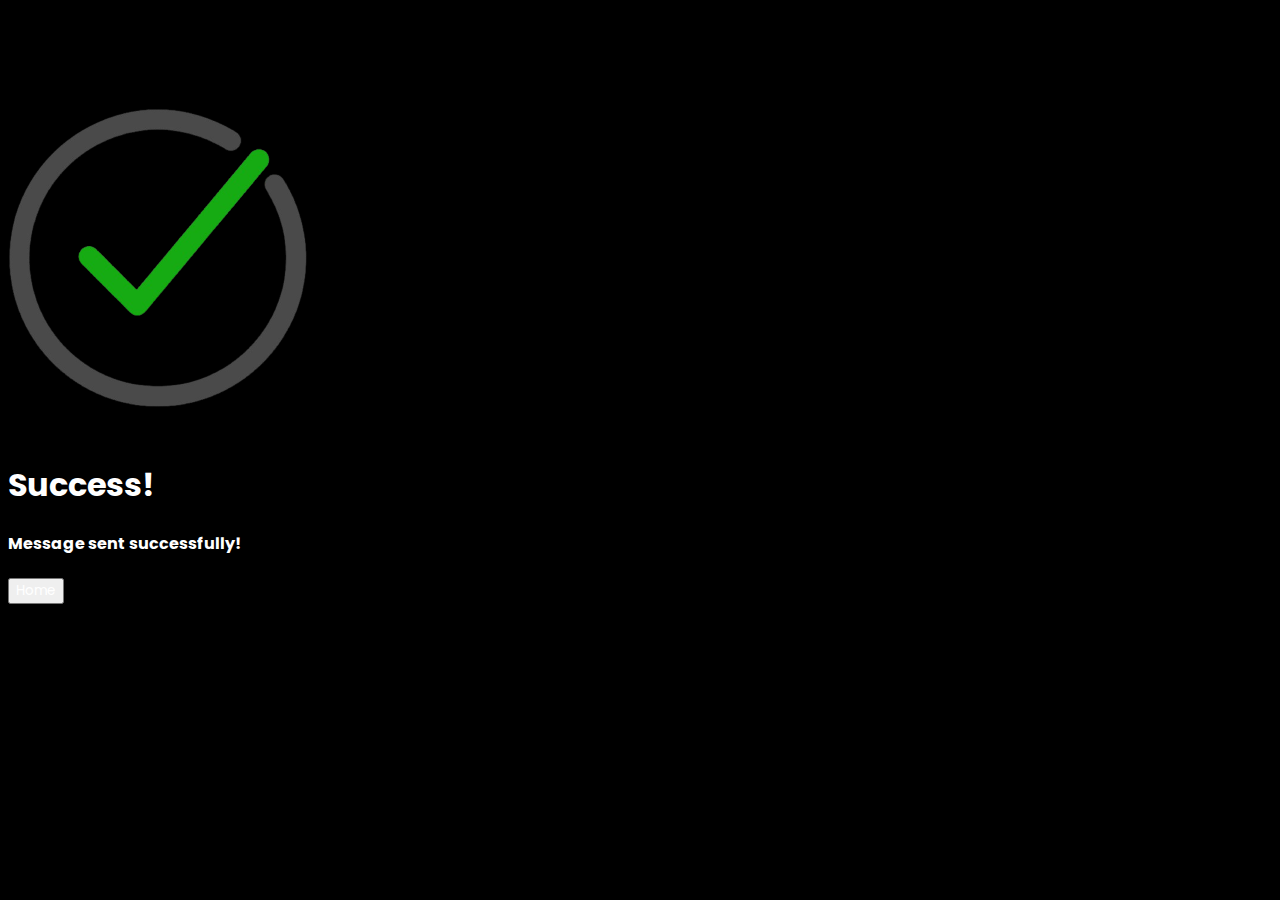
<file: submit.html>
<!doctype html>
<html lang="en">
  <head>
    <meta charset="utf-8">
    <meta name="viewport" content="width=device-width, initial-scale=1">
    <link href="https://cdn.jsdelivr.net/npm/bootstrap@5.0.2/dist/css/bootstrap.min.css" rel="stylesheet" integrity="sha384-EVSTQN3/azprG1Anm3QDgpJLIm9Nao0Yz1ztcQTwFspd3yD65VohhpuuCOmLASjC" crossorigin="anonymous">
    <link rel="preconnect" href="https://fonts.googleapis.com">
    <link rel="preconnect" href="https://fonts.gstatic.com" crossorigin>
    <link href="https://fonts.googleapis.com/css2?family=Open+Sans:wght@300&family=Poppins&display=swap" rel="stylesheet">
    <link rel="stylesheet" href="https://cdnjs.cloudflare.com/ajax/libs/font-awesome/6.4.2/css/all.min.css" integrity="sha512-z3gLpd7yknf1YoNbCzqRKc4qyor8gaKU1qmn+CShxbuBusANI9QpRohGBreCFkKxLhei6S9CQXFEbbKuqLg0DA==" crossorigin="anonymous" referrerpolicy="no-referrer" />
    <title>Message submitted</title>
    <style>
        * {
            font-family: 'Poppins', sans-serif;
            color: white;
        }
    </style>
  </head>
  <body style="background-color: black;">
    <br><br><br><br>
    <div class="container text-center">
        <div class="row align-items-start">
          <div class="col"></div>
          <div class="col">
            <img src="img/succesfull.png" class="img-fluid" alt="">
          </div>
          <div class="col"></div>
        </div>
    </div>
    <div class="container text-center">
        <div class="row align-items-start">
          <div class="col"></div>
          <div class="col">
            <br>
            <h1>Success!</h1>
          </div>
          <div class="col"></div>
        </div>
    </div>
    <div class="container text-center">
        <div class="row align-items-start">
          <div class="col"></div>
          <div class="col">
            <h4>Message sent successfully!</h4>
          </div>
          <div class="col"></div>
        </div>
    </div>
    <div class="container text-center">
        <div class="row align-items-start">
          <div class="col"></div>
          <div class="col">
            <a href="index.html"><button class="btn btn-success" id="btn" type="button">Home <i class="fa-solid fa-house"></i></button></a>
          </div>
          <div class="col"></div>
        </div>
    </div>

  <script src="https://cdn.jsdelivr.net/npm/bootstrap@5.0.2/dist/js/bootstrap.bundle.min.js" integrity="sha384-MrcW6ZMFYlzcLA8Nl+NtUVF0sA7MsXsP1UyJoMp4YLEuNSfAP+JcXn/tWtIaxVXM" crossorigin="anonymous"></script>
  </body>
</html>
</file>
